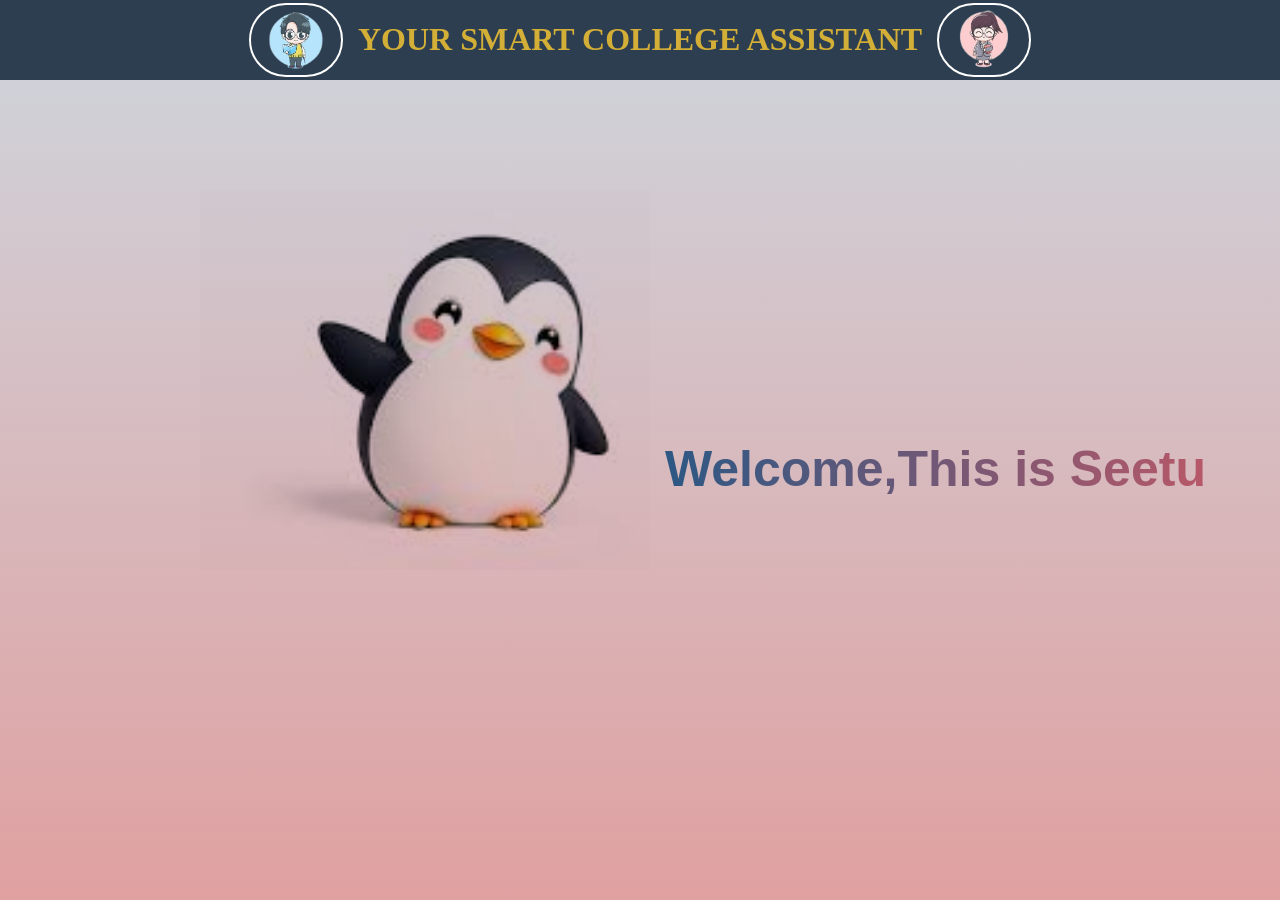
<file: frontend/index.html>
<!DOCTYPE html>
<html lang="en">
<head>
    <meta charset="UTF-8">
    <meta name="viewport" content="width=device-width, initial-scale=1.0">
    <title>CHATBOT</title>
    <link rel="stylesheet" href="styles.css">
    <script src="script.js" defer></script>

</head>
<body class="index-page">
     <!-- Header section -->
      <header >
         <div class="header-container">
            <img src="teacher1.png" alt="Teacher" class="header-icon">
            <h1>YOUR SMART COLLEGE ASSISTANT</h1>
            <img src="Student1.png" alt="Student" class="header-icon">
        </div>
      </header>

      <!-- welcome section with image -->
    <div class="landing-container" id="navigateChat">
    
        <img src="pengi.jpg" alt="chatbot Image" class="chatbot-image">
        <h2 class="welcome-section">Welcome,This is Seetu</h2>
       
    </div>
    <!-- <a href="chat.html"></a> -->
</body>
</html>
</file>
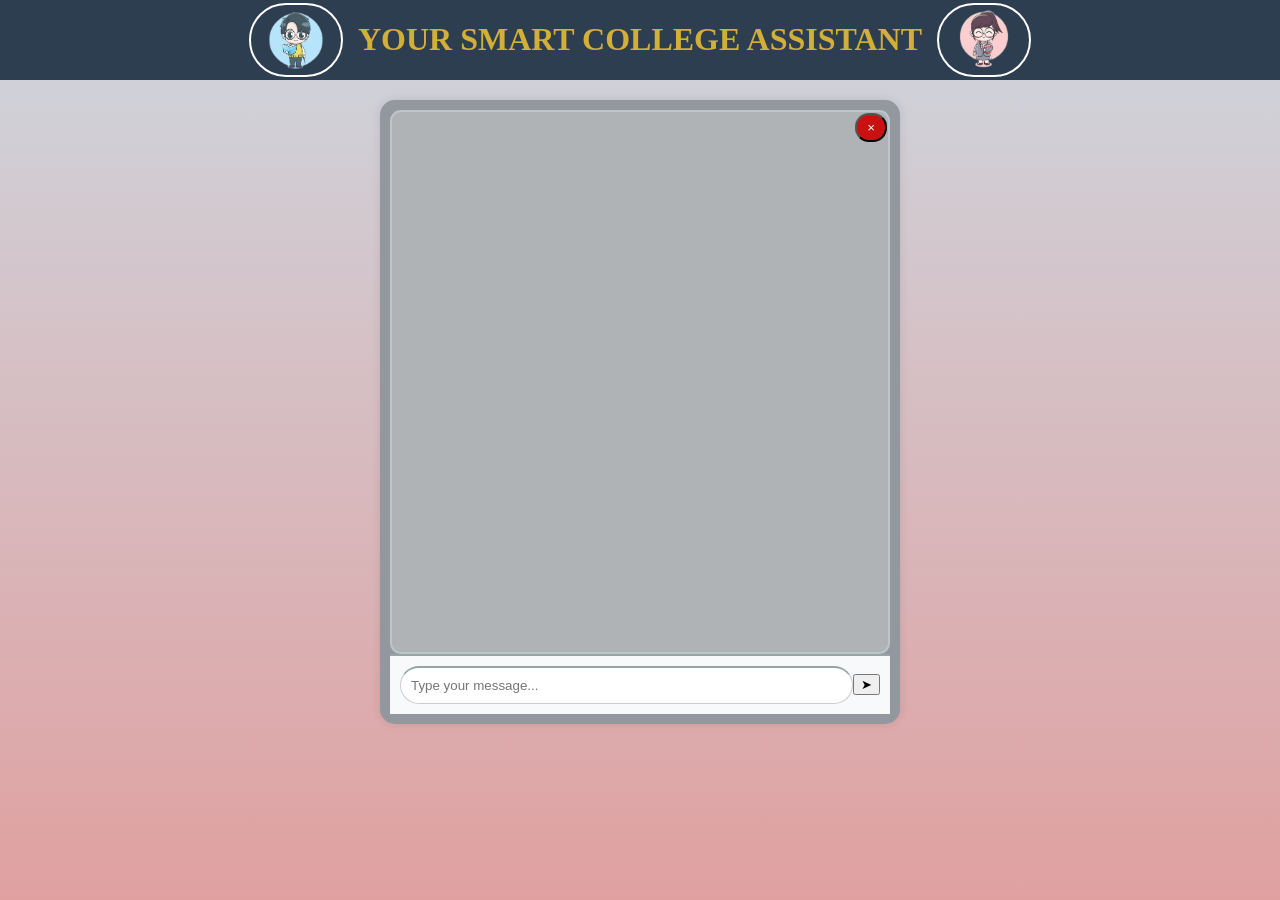
<file: frontend/chat.html>
<!DOCTYPE html>
<html lang="en">
<head>
    <meta charset="UTF-8">
    <meta name="viewport" content="width=device-width, initial-scale=1.0">
    <title>Chat Page</title>
    <link rel="stylesheet" href="styles.css">
    <script src="script.js" defer></script>
</head>
<body class="chat-page">
    <!-- Header section -->
    <header >
        <div class="header-container">
           <img src="teacher1.png" alt="Teacher" class="header-icon">
           <h1>YOUR SMART COLLEGE ASSISTANT</h1>
           <img src="Student1.png" alt="Student" class="header-icon">
       </div>
     </header>
     <!-- chat page -->
     <!-- chat container -->
      <div class="chat-container">
        <button id="clearChat">&times</button>
        <div class="chat-box" id="chatBox">
            <!-- Messages will appear here... -->
        </div>
        <div class="input-container">
            <input type="text"  id="userInput" placeholder="Type your message...">
            <!-- &#10148 for send(arrow) button -->
            <button id="sendBtn">&#10148</button>
        </div>
      </div>
      
     
</body>
</html>
</file>
<file: frontend/styles.css>
/* General page styling */
html, body{
    margin: 0;
    padding: 0;
    height: 100%;
  
}
/* index page background */
.index-page{
    background: linear-gradient(to bottom, #ced6de, #e0a0a0);
   
}
/* chat page background */
.chat-page{
    background:  linear-gradient(#ced6de, #e0a0a0);
    /* background:  linear-gradient( #15395d, #c94e73); */
}
/* header style */
header{
    /* we can change the background color of header part */
    background-color: #2C3E50;
    /* DARK NAVY BLUE */
    /* here we can change the color of the text of header */
    color: #D4AF37;
    padding: -220%;
    text-align: center;
}

/* Flex box for positioning */
.header-container{
    display: flex;
    align-items: center;
    justify-content: center;
    /* space between icons and text */
    gap: 15px; 
}

/* Round icon teacer and student */
.header-icon{
    width: 90px;
    height: 70px;
    border-radius: 60px;
    object-fit: cover;
    /* here we can change the color of the icons border */
    border: 2px solid white;
}
/* landing container places(image and text) */
.landing-container{
    display: flex;
    align-items: flex-end;
    position: relative;
    gap: 5px;
    cursor: pointer;
    margin-top: 120px; 

img{
    background-color: transparent;
    mix-blend-mode: multiply;

}
}
/* Welcome Section (text and image) part */
.welcome-section{
    font-size: 50px; 
    font-weight: bold;
    font-family: "Arial", sans-serif;
    /* here we can change text(welcome, this is seetu) color */
    background:  linear-gradient(to right, #2c5884, #b75868);
    /* adjust colors */
    -webkit-background-clip: text;
    -webkit-text-fill-color: transparent;
    position: relative;
    bottom: 40px;
    top: -10;
    left: 10px;
}
.chatbot-image{
    float: left;
    width: 450px;
    height: 380px;
    margin-left: 200px;
    object-fit: cover;
    position: relative;
    top: -10px;
}
/* size,color for text */
.welcome-section h2 {
    font-size: 208px;
    font-weight: bold;
    font-family: Arial, sans-serif;
    /* color: rgb(12, 56, 79); */
    position: absolute;
    left: 240px;
    bottom: 10px;
}
/* chat page */
/* chat container */
.chat-container{
    width: 90%;
    max-width: 500px;
    margin: 20px auto;
    padding: 10px;
    /* here we can change the chat box or chat container color */
    background: #93989e;
    border-radius: 15px;
    box-shadow: 0 0 10px rgba(0,0,0,0.1);
    position: relative;

}
/* chat messages place */
/* chat box */
/* no need to change */
.chat-box{
    height: 520px;
    max-height: 700px;
    overflow-y: auto;
    padding: 10px;
    /* border of chatbox */
    border: 2px solid #bec4cc;
    border-radius: 11px;
    background-color: #afb3b5;
}
.message{
    background-color: #A7ECEE;
    /* light cyan */
    display: flex;
    align-items: center;
    margin-bottom: 10px;
    opacity: 0;
    animation: fadeIn 0.5s forwards;
}
.user-message{
    justify-content: flex-end;
}
.bot-message img, .user-message img{
    width: 30px;
    height: 30px;
    border-radius: 50%;
    margin-right: 10px;
}

.user-message img{
    margin-left: 10px;
    background-color: #FFDDC1;
}

/* Input box */
/* where user write queries */
.input-container{
    display: flex;
    align-items: center;
    padding: 10px;
    background-color: #F8F9FA;
    border-top: 2px solid #95A5A6;
    /* border-top: 1px solid #ccc; */
}
#userInput{
    flex: 1;
    padding: 10px;
   
    border: 1px solid #ccc;
    border-top: 2px solid #95A5A6;
    border-radius: 20px;
    position: sticky;
    bottom: 0;
}
#senfBtn{
    background-color: #007B7F ;
    /* dark cyan */
    color: #fff;
    border: none;
    border-radius: 5px;
    cursor: pointer;
    font-size: 20px;
    margin-left: 10px;
    transition: 0.3s;
}
/* clear chat button */
#clearChat{
    position: absolute;
    top: 13px;
    right: 13px;
    background: rgb(202, 16, 16);
    color: rgb(255, 253, 253);
    border-radius: 14px;
    padding: 5px 10px;
    cursor: pointer;

}
/* Animations */
@keyframes fadeIn{
    from{opacity: 0;}
    to{opacity: 1;}
}
</file>
